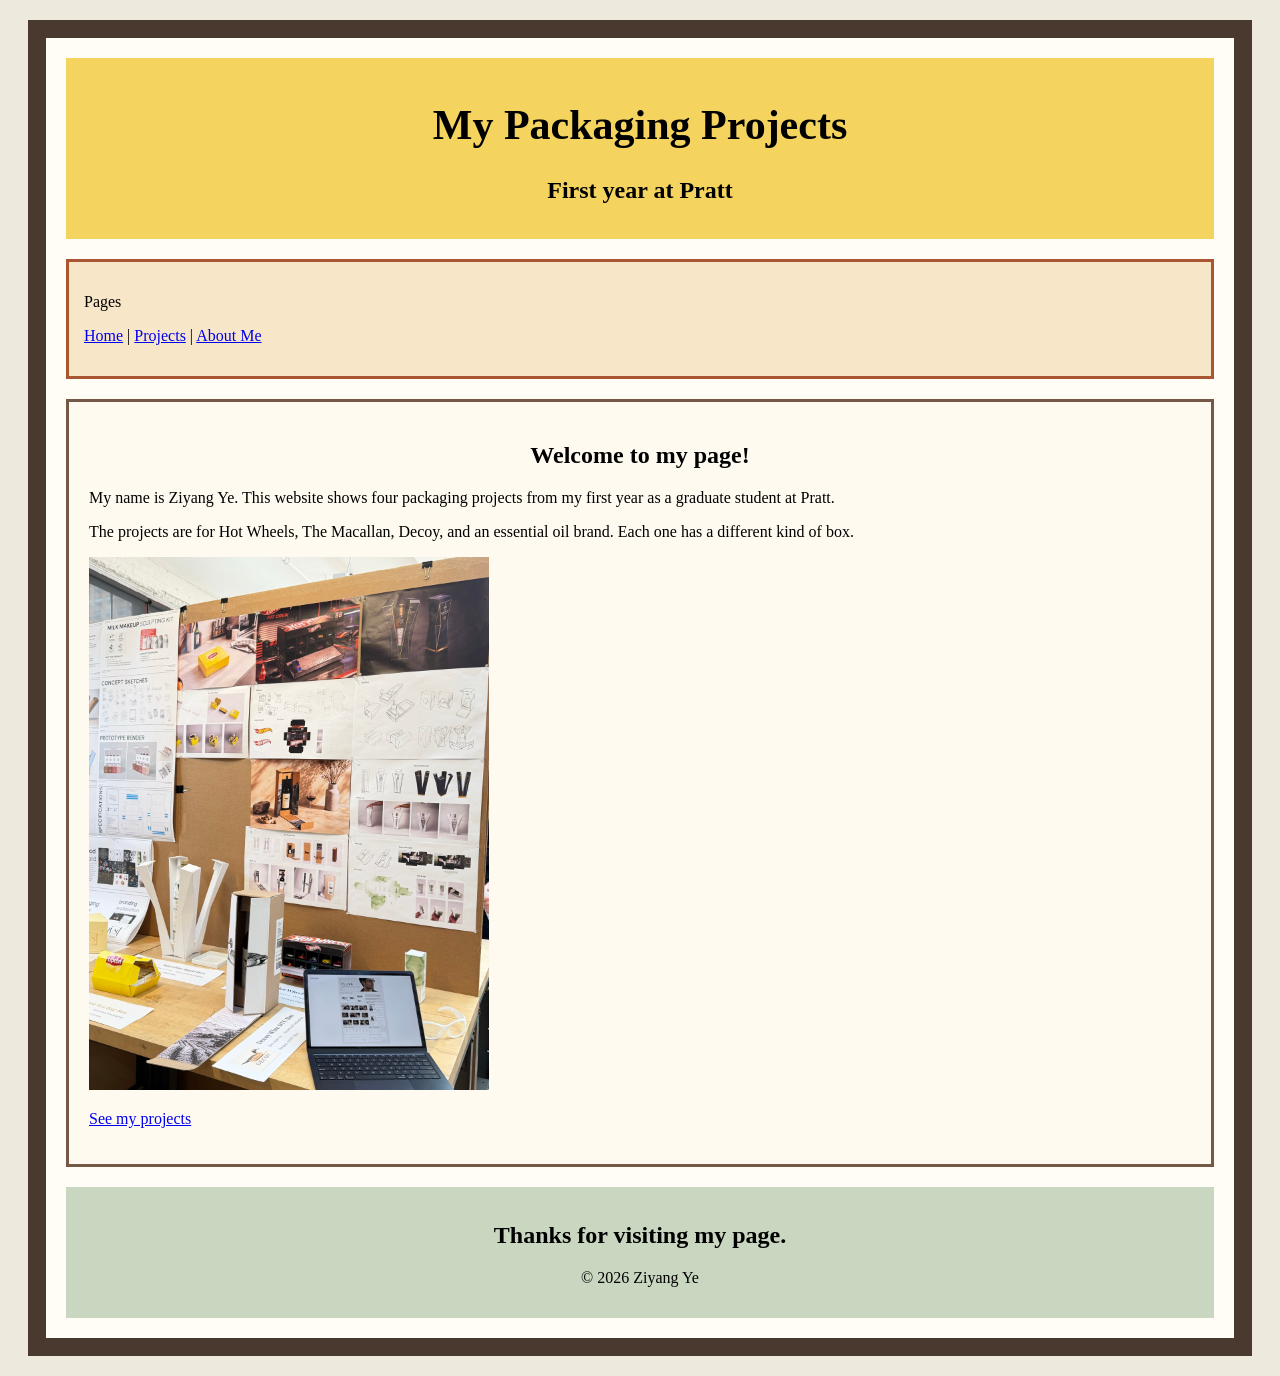
<file: index.html>
<!DOCTYPE html>
<html>
<head>
  <meta charset="UTF-8">
  <meta name="viewport" content="width=device-width, initial-scale=1.0">
  <title>Ziyang Ye - Packaging Projects</title>
  <link rel="stylesheet" type="text/css" href="screen.css">
</head>
<body>
  <div id="page">
    <div id="header">
      <h1>My Packaging Projects</h1>
      <h2>First year at Pratt</h2>
    </div>

    <div class="navbar">
      <p>Pages</p>
      <p><a href="index.html">Home</a> | <a href="projects.html">Projects</a> | <a href="about.html">About Me</a></p>
    </div>

    <div class="content">
      <h2>Welcome to my page!</h2>
      <p>My name is Ziyang Ye. This website shows four packaging projects from my first year as a graduate student at Pratt.</p>
      <p>The projects are for Hot Wheels, The Macallan, Decoy, and an essential oil brand. Each one has a different kind of box.</p>
      <img src="images/portfolio-display.jpg" alt="Display of my packaging projects at Pratt">
      <p><a href="projects.html">See my projects</a></p>
    </div>

    <div id="footer">
      <h2>Thanks for visiting my page.</h2>
      <p>© 2026 Ziyang Ye</p>
    </div>
  </div>
</body>
</html>
</file>
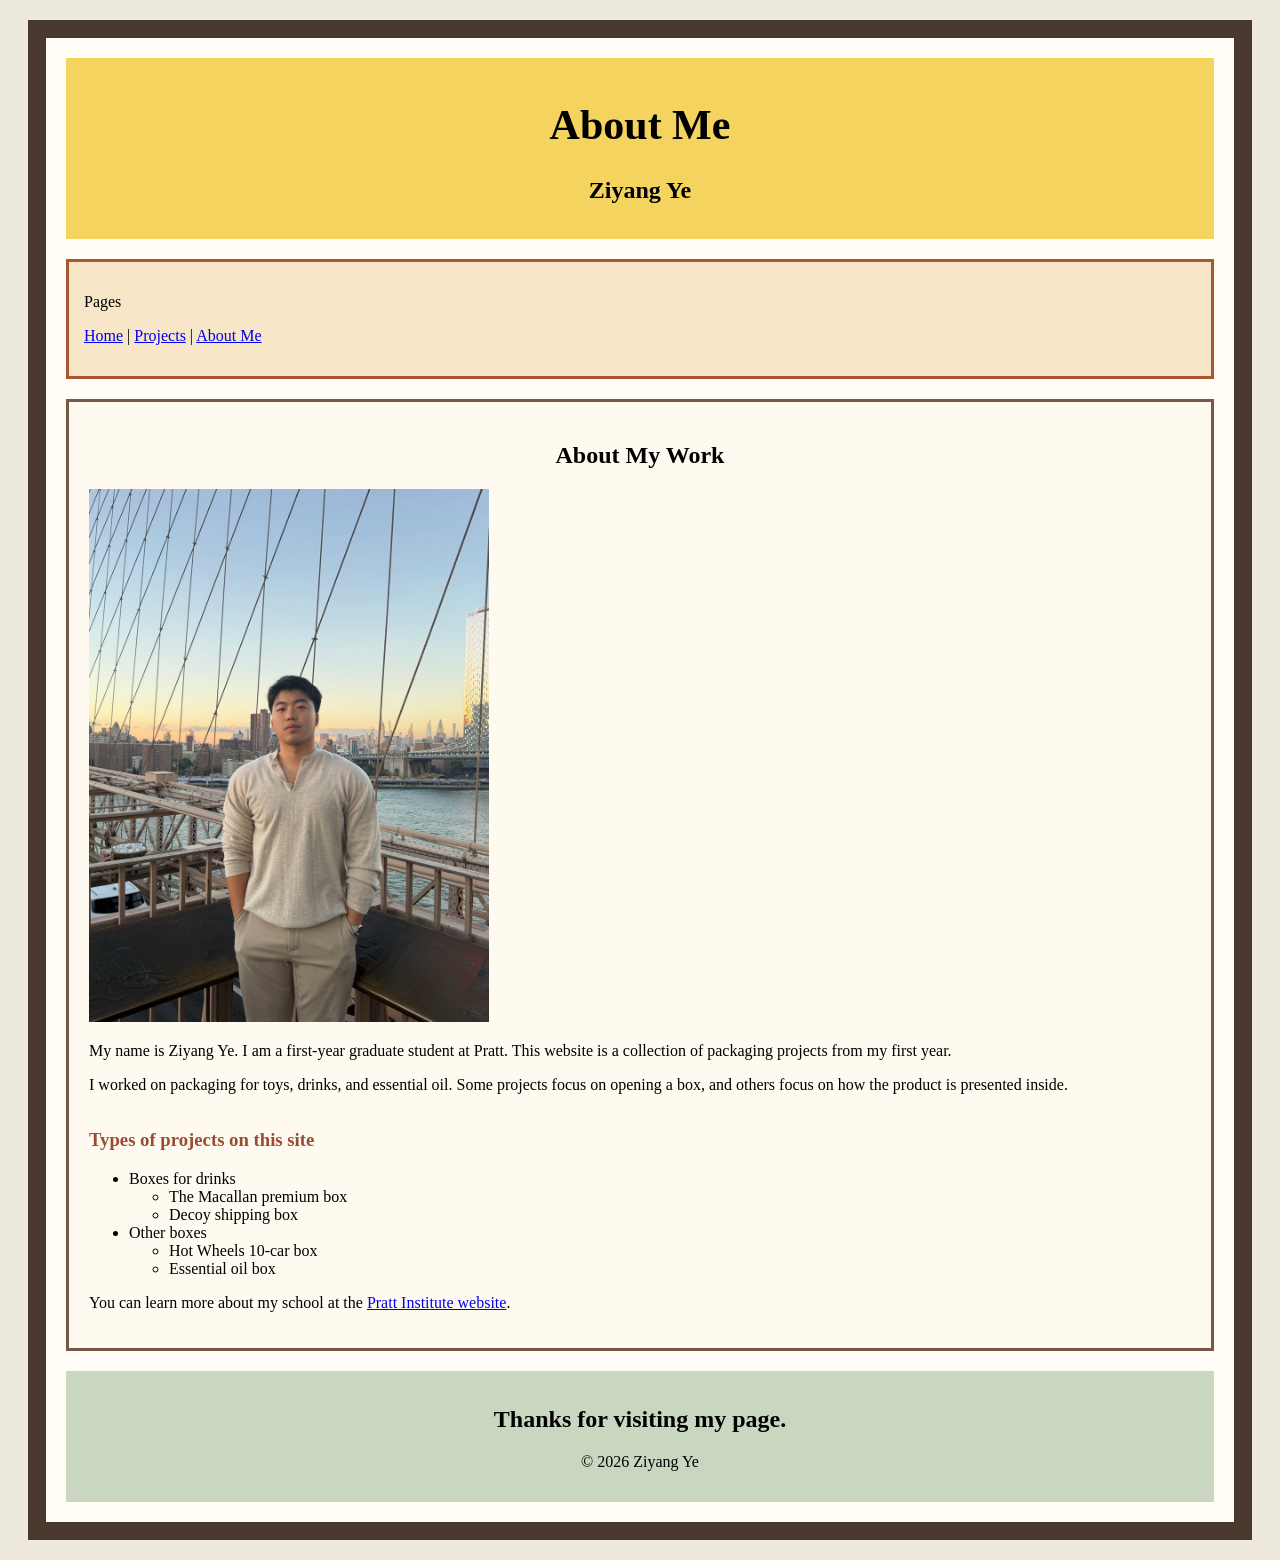
<file: about.html>
<!DOCTYPE html>
<html>
<head>
  <meta charset="UTF-8">
  <meta name="viewport" content="width=device-width, initial-scale=1.0">
  <title>About Me - Ziyang Ye</title>
  <link rel="stylesheet" type="text/css" href="screen.css">
</head>
<body>
  <div id="page">
    <div id="header">
      <h1>About Me</h1>
      <h2>Ziyang Ye</h2>
    </div>

    <div class="navbar">
      <p>Pages</p>
      <p><a href="index.html">Home</a> | <a href="projects.html">Projects</a> | <a href="about.html">About Me</a></p>
    </div>

    <div class="content">
      <h2>About My Work</h2>
      <img src="images/about-photo.jpg" alt="Photo of Ziyang Ye">
      <p>My name is Ziyang Ye. I am a first-year graduate student at Pratt. This website is a collection of packaging projects from my first year.</p>
      <p>I worked on packaging for toys, drinks, and essential oil. Some projects focus on opening a box, and others focus on how the product is presented inside.</p>

      <h3>Types of projects on this site</h3>
      <ul>
        <li>Boxes for drinks
          <ul>
            <li>The Macallan premium box</li>
            <li>Decoy shipping box</li>
          </ul>
        </li>
        <li>Other boxes
          <ul>
            <li>Hot Wheels 10-car box</li>
            <li>Essential oil box</li>
          </ul>
        </li>
      </ul>

      <p>You can learn more about my school at the <a href="https://www.pratt.edu/">Pratt Institute website</a>.</p>
    </div>

    <div id="footer">
      <h2>Thanks for visiting my page.</h2>
      <p>© 2026 Ziyang Ye</p>
    </div>
  </div>
</body>
</html>
</file>
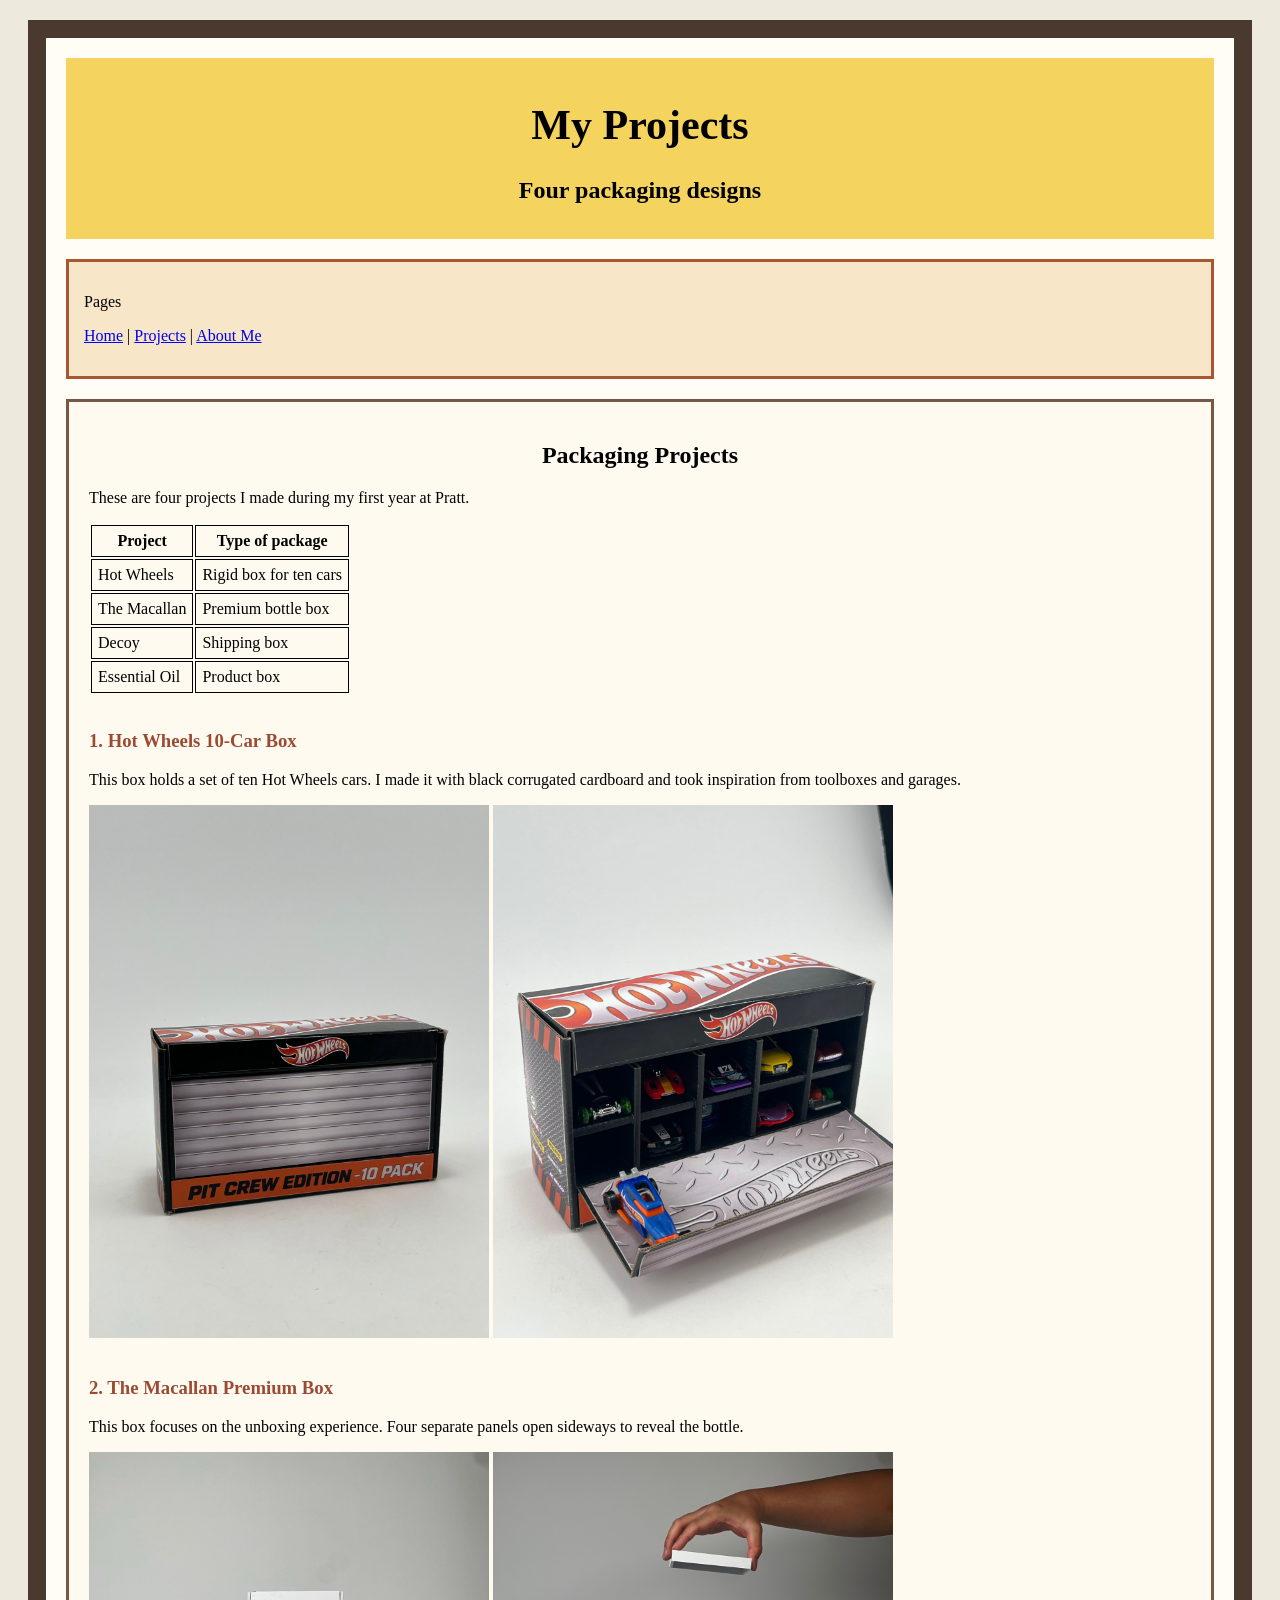
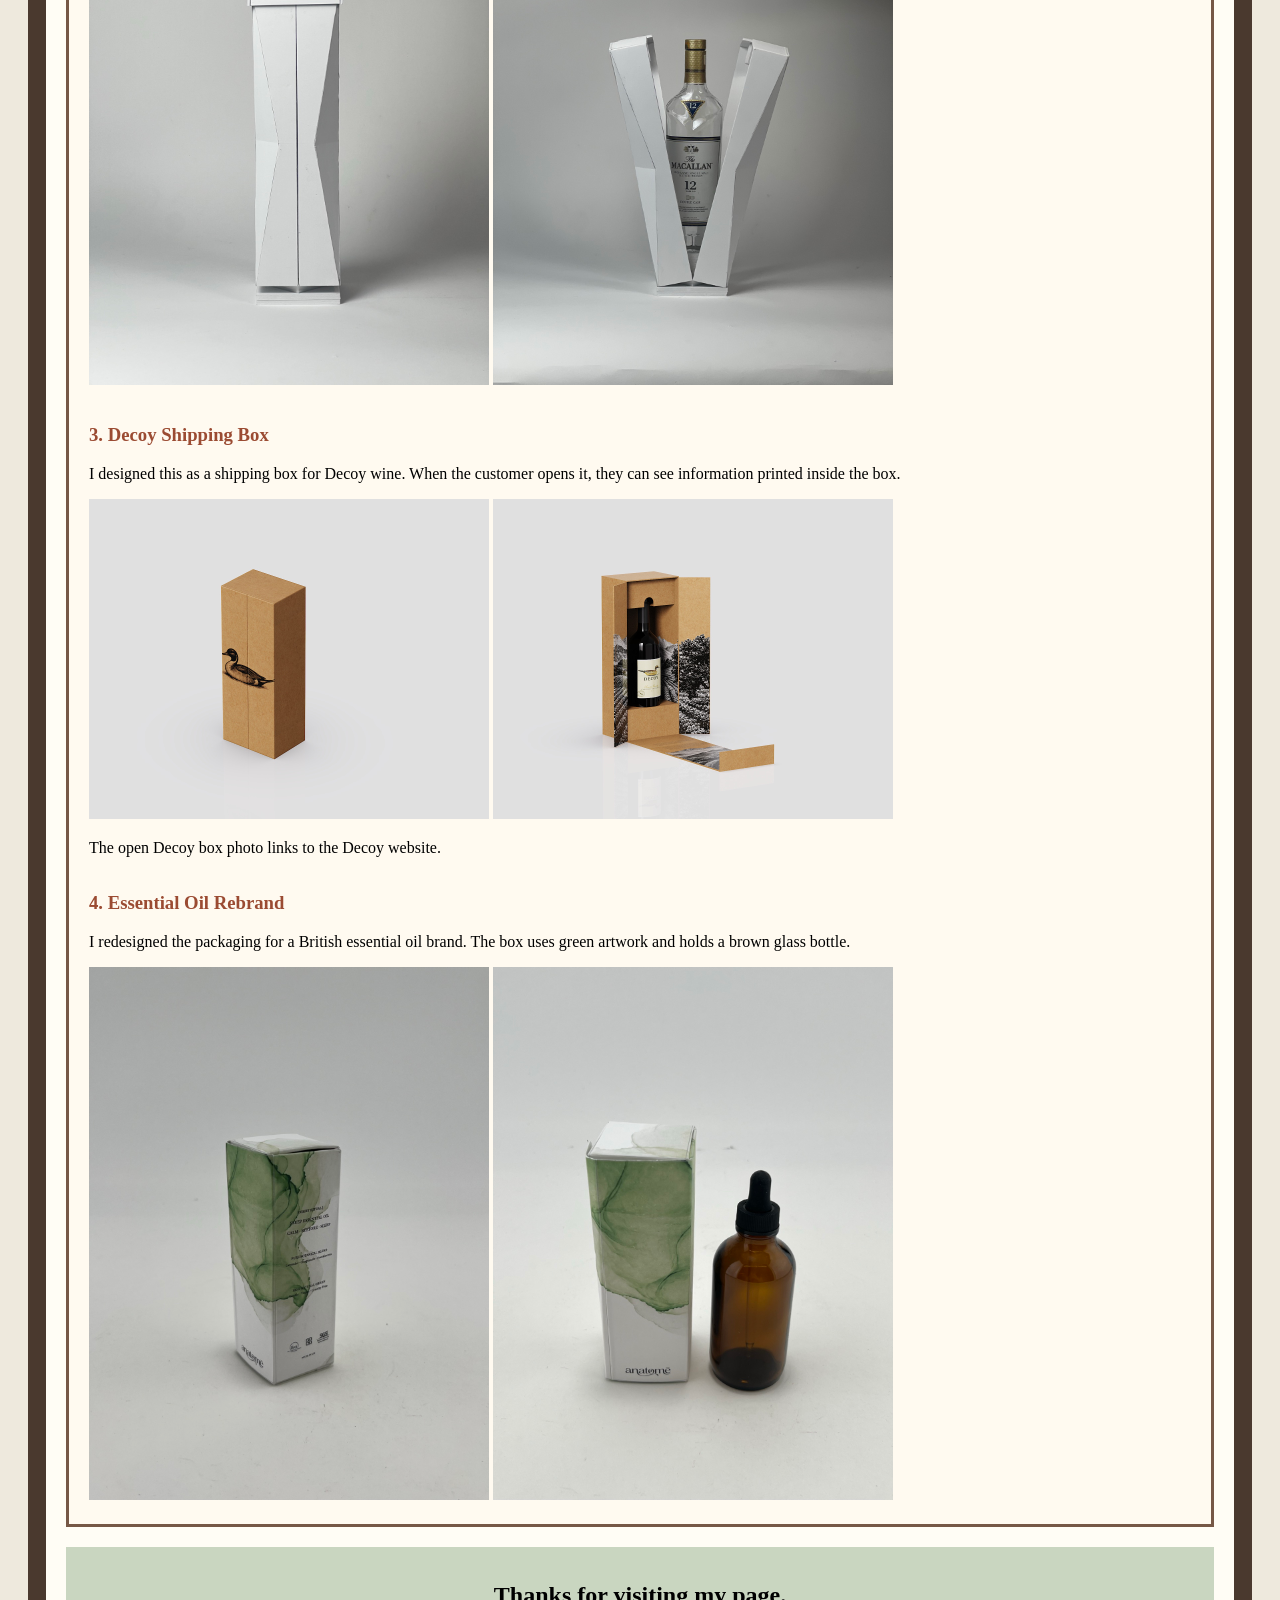
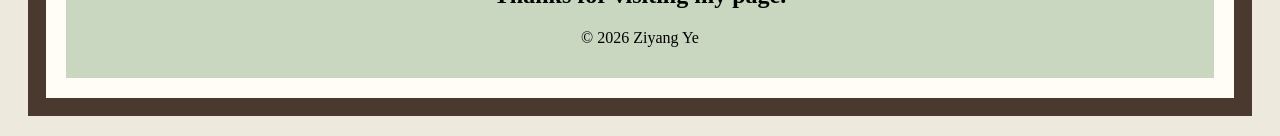
<file: projects.html>
<!DOCTYPE html>
<html>
<head>
  <meta charset="UTF-8">
  <meta name="viewport" content="width=device-width, initial-scale=1.0">
  <title>Projects - Ziyang Ye</title>
  <link rel="stylesheet" type="text/css" href="screen.css">
</head>
<body>
  <div id="page">
    <div id="header">
      <h1>My Projects</h1>
      <h2>Four packaging designs</h2>
    </div>

    <div class="navbar">
      <p>Pages</p>
      <p><a href="index.html">Home</a> | <a href="projects.html">Projects</a> | <a href="about.html">About Me</a></p>
    </div>

    <div class="content">
      <h2>Packaging Projects</h2>
      <p>These are four projects I made during my first year at Pratt.</p>

      <table>
        <tr>
          <th>Project</th>
          <th>Type of package</th>
        </tr>
        <tr>
          <td>Hot Wheels</td>
          <td>Rigid box for ten cars</td>
        </tr>
        <tr>
          <td>The Macallan</td>
          <td>Premium bottle box</td>
        </tr>
        <tr>
          <td>Decoy</td>
          <td>Shipping box</td>
        </tr>
        <tr>
          <td>Essential Oil</td>
          <td>Product box</td>
        </tr>
      </table>

      <h3>1. Hot Wheels 10-Car Box</h3>
      <p>This box holds a set of ten Hot Wheels cars. I made it with black corrugated cardboard and took inspiration from toolboxes and garages.</p>
      <img src="images/hot-wheels-closed.jpg" alt="Closed Hot Wheels box">
      <img src="images/hot-wheels-open.jpg" alt="Open Hot Wheels box with toy cars inside">

      <h3>2. The Macallan Premium Box</h3>
      <p>This box focuses on the unboxing experience. Four separate panels open sideways to reveal the bottle.</p>
      <img src="images/macallan-closed.jpg" alt="Closed white box for a Macallan bottle">
      <img src="images/macallan-open.jpg" alt="White panels opening around a Macallan bottle">

      <h3>3. Decoy Shipping Box</h3>
      <p>I designed this as a shipping box for Decoy wine. When the customer opens it, they can see information printed inside the box.</p>
      <img src="images/decoy-closed.jpg" alt="Closed brown Decoy wine shipping box">
      <a href="https://www.decoywines.com/"><img src="images/decoy-open.jpg" alt="Open Decoy wine box; click to visit the Decoy website"></a>
      <p>The open Decoy box photo links to the Decoy website.</p>

      <h3>4. Essential Oil Rebrand</h3>
      <p>I redesigned the packaging for a British essential oil brand. The box uses green artwork and holds a brown glass bottle.</p>
      <img src="images/essential-oil-box.jpg" alt="Essential oil box with green artwork">
      <img src="images/essential-oil-bottle.jpg" alt="Essential oil box next to a brown glass bottle">
    </div>

    <div id="footer">
      <h2>Thanks for visiting my page.</h2>
      <p>© 2026 Ziyang Ye</p>
    </div>
  </div>
</body>
</html>
</file>
<file: screen.css>
body {
  background-color: #eee9dd;
  font-family: "Times New Roman", serif;
  color: black;
}

#page {
  background-color: #fffdf5;
  border: 18px solid #4a392e;
  padding: 20px;
  margin: 20px;
}

#header {
  background-color: #f4d35e;
  text-align: center;
  padding: 15px;
  margin-bottom: 20px;
}

h1 {
  font-size: 42px;
}

.navbar {
  background-color: #f8e6c9;
  border: 3px solid #a85732;
  padding: 15px;
  margin-bottom: 20px;
}

.content {
  background-color: #fffaf0;
  border: 3px solid #765846;
  padding: 20px;
}

h2 {
  text-align: center;
}

h3 {
  color: #9b4b32;
  margin-top: 35px;
}

img {
  width: 400px;
  max-width: 100%;
  height: auto;
}

table {
  margin-bottom: 20px;
}

th {
  border: 1px solid black;
  padding: 6px;
}

td {
  border: 1px solid black;
  padding: 6px;
}

#footer {
  background-color: #c9d6c0;
  text-align: center;
  padding: 15px;
  margin-top: 20px;
}
</file>
